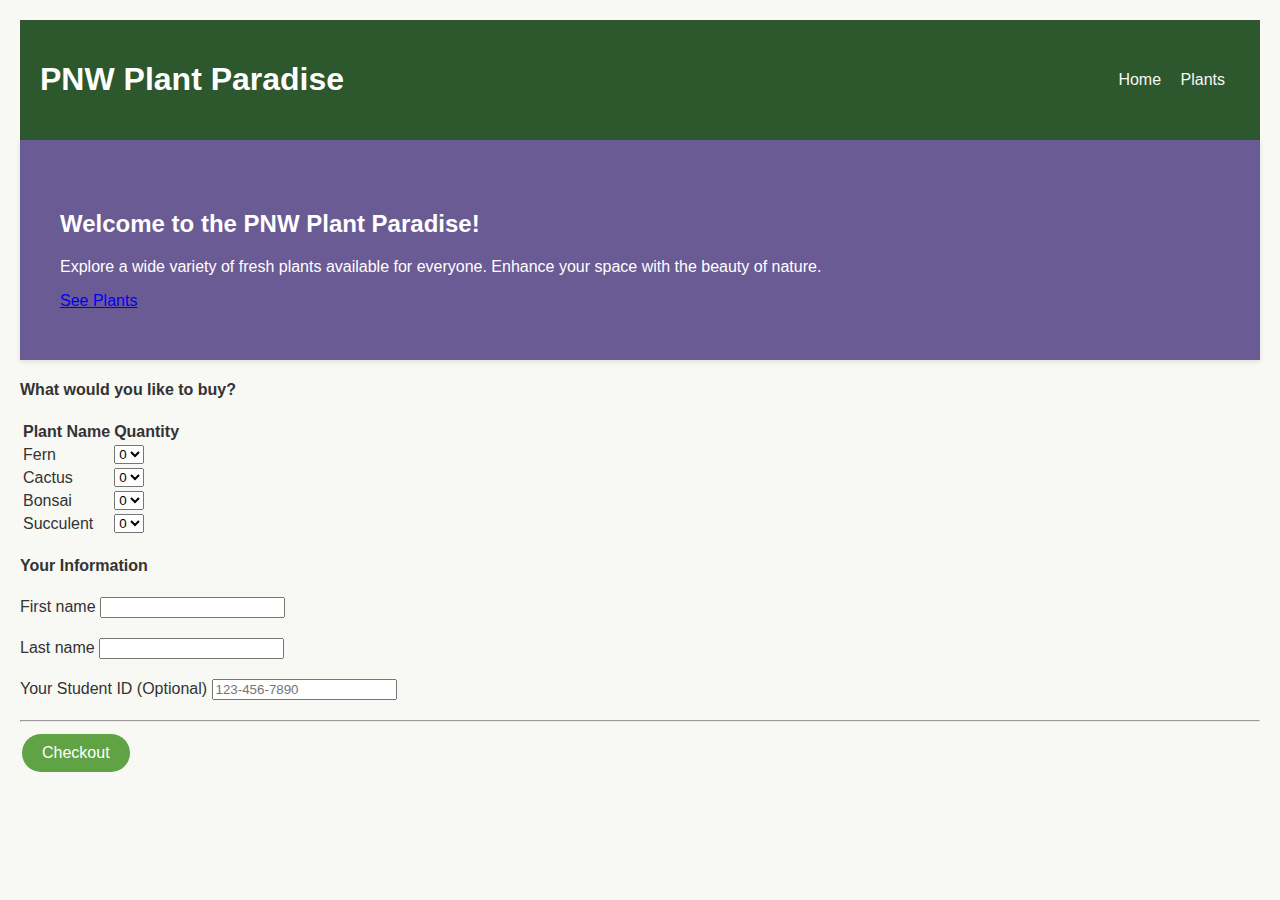
<file: Flask/PNW_Plant_Paradise_Duplicate_Billing/templates/index.html>
<!DOCTYPE html>
<html lang="en">
<head>
    <meta charset="UTF-8">
    <meta name="viewport" content="width=device-width, initial-scale=1.0">
    <title>PNW Plant Paradise</title>
    <style>
        body {
            font-family: 'Helvetica Neue', sans-serif;
            color: #333;
            margin: 0;
            padding: 20px;
            background-color: #f8f8f4;
        }
        header {
            background-color: #2d572c;
            padding: 20px;
            display: flex;
            justify-content: space-between;
            align-items: center;
        }
        .navbar a {
            color: #f8f8f4;
            margin-right: 15px;
            text-decoration: none;
        }
        .navbar a:hover {
            color: #fff;
        }
        .navbar strong {
            color: #f8f8f4;
        }
        .jumbotron {
            background: #6b5b95;
            padding: 30px 20px;
            box-shadow: 0 2px 5px rgba(0, 0, 0, 0.1);
            text-align: center;
            color: white;
        }
        .btn-primary {
            background-color: #5fa345;
            border: none;
            border-radius: 50px;
            padding: 10px 20px;
            color: white;
            text-align: center;
            text-decoration: none;
            display: inline-block;
            font-size: 16px;
            margin: 4px 2px;
            transition-duration: 0.4s;
            cursor: pointer;
        }
        .btn-primary:hover {
            background-color: #4e8a3a;
            color: white;
        }
        .plant-image {
            width: 150px;
            height: auto;
            border: 1px solid #ddd;
            border-radius: 4px;
            padding: 5px;
        }
        .plant-container {
            text-align: center;
            margin: 10px;
        }
        .plant-title {
            margin-top: 10px;
            font-size: 1.2em;
        }
        .grid {
            display: grid;
            grid-template-columns: repeat(auto-fit, minmax(150px, 1fr));
            gap: 20px;
        }
        .welcome-message {
            color: white;
            padding: 20px;
            text-align: left;
        }
        .form-section {
            margin-bottom: 20px;
        }
    </style>
</head>
<body>
    <header>
        <h1 style="color: white; font-size: 2em;">PNW Plant Paradise</h1>
        <nav class="navbar">
            <a href="/" class="mr-4">Home</a>
            <a href="/plants" class="ml-4">Plants</a>
        </nav>
    </header>
    <main class="container mx-auto mt-10">
        <section class="jumbotron">
            <div class="welcome-message">
                <h2 class="text-4xl font-bold mb-4">Welcome to the PNW Plant Paradise!</h2>
                <p>Explore a wide variety of fresh plants available for everyone. Enhance your space with the beauty of nature.</p>
                <a href="/plants" class="bg-gray-500 text-white px-4 py-2 rounded">See Plants</a>
            </div>
        </section>
        <div class="album py-5 bg-light">
            <div class="container">
                <form action='/checkout' method='post'>
                    <h4 class="mb-3" id='buy'>What would you like to buy?</h4>
                    <table class="table table-striped">
                        <thead>
                            <tr>
                                <th>Plant Name</th>
                                <th>Quantity</th>
                            </tr>
                        </thead>
                        <tbody>
                            <tr>
                                <td>Fern</td>
                                <td>
                                    <select name='fern'>
                                        <option value='0'>0</option>
                                        <option value='1'>1</option>
                                        <option value='2'>2</option>
                                        <option value='3'>3</option>
                                        <option value='4'>4</option>
                                    </select>
                                </td>
                            </tr>
                            <tr>
                                <td>Cactus</td>
                                <td>
                                    <select name='cactus'>
                                        <option value='0'>0</option>
                                        <option value='1'>1</option>
                                        <option value='2'>2</option>
                                        <option value='3'>3</option>
                                        <option value='4'>4</option>
                                    </select>
                                </td>
                            </tr>
                            <tr>
                                <td>Bonsai</td>
                                <td>
                                    <select name='bonsai'>
                                        <option value='0'>0</option>
                                        <option value='1'>1</option>
                                        <option value='2'>2</option>
                                        <option value='3'>3</option>
                                        <option value='4'>4</option>
                                    </select>
                                </td>
                            </tr>
                            <tr>
                                <td>Succulent</td>
                                <td>
                                    <select name='succulent'>
                                        <option value='0'>0</option>
                                        <option value='1'>1</option>
                                        <option value='2'>2</option>
                                        <option value='3'>3</option>
                                        <option value='4'>4</option>
                                    </select>
                                </td>
                            </tr>
                        </tbody>
                    </table>

                    <h4 class="mb-3" id='info'>Your Information</h4>
                    <div class="form-section">
                        <label for="firstName">First name</label>
                        <input type="text" class="form-control" name="first_name" placeholder="" value="">
                    </div>
                    <div class="form-section">
                        <label for="lastName">Last name</label>
                        <input type="text" class="form-control" name="last_name" placeholder="" value="">
                    </div>
                    <div class="form-section">
                        <label for="student_id">Your Student ID <span class="text-muted">(Optional)</span></label>
                        <input type="text" class="form-control" name="student_id" placeholder="123-456-7890">
                    </div>

                    <hr class="mb-4">
                    <button class="btn btn-primary btn-lg btn-block" type="submit">Checkout</button>
                </form>
            </div>
        </div>
    </main>
</body>
</html>
</file>
